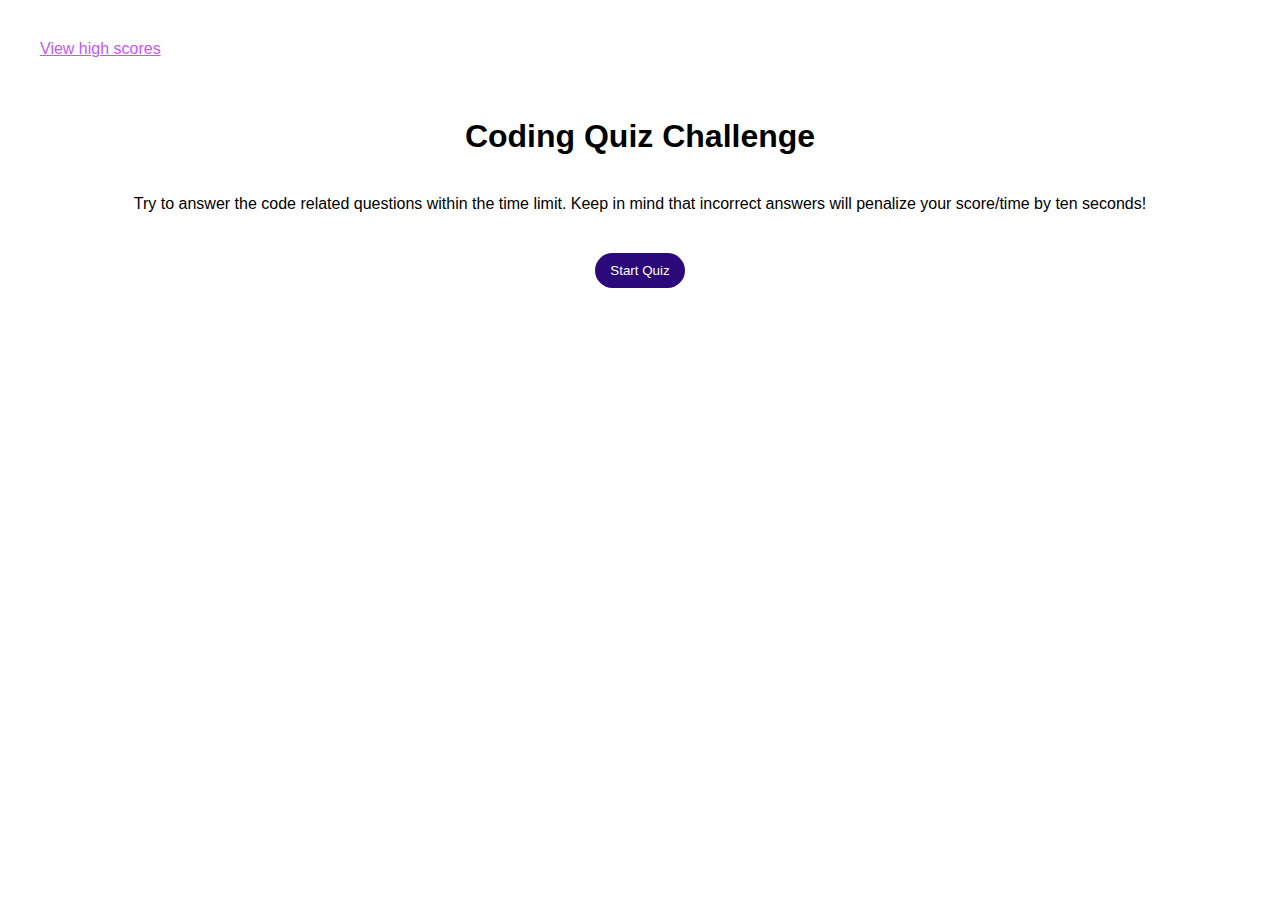
<file: index.html>
<!DOCTYPE html>
<html lang="en">
<head>
  <meta charset="UTF-8">
  <meta http-equiv="X-UA-Compatible" content="IE=edge">
  <meta name="viewport" content="width=device-width, initial-scale=1.0">
  <link rel="stylesheet" href="./assets/style/style.css" />
  <title>Code Quiz</title>
</head>
<body>
  <header>
    <a href="./highScores.html" id="high-scores">View high scores</a>
    <div>
      <p id="timer"></p>
    </div>
  </header>
  <div class="container">
    <h1 class="question" id="question">Coding Quiz Challenge</h1>
    <div class="options" id ="options">
      <p>Try to answer the code related questions within the time limit. Keep in mind that incorrect answers will penalize your score/time by ten seconds!</p>
      <div class="buttondiv">
        <button class="btn" id="start-btn" type="button">Start Quiz</button>
      </div>
    </div>
    <form>
      <div class="form-group" id="form">
      </div>
    </form>
    <h2 id="answer"></h2>
  </div>

  <script src="./assets/js/script.js"></script>
</body>
</html>
</file>
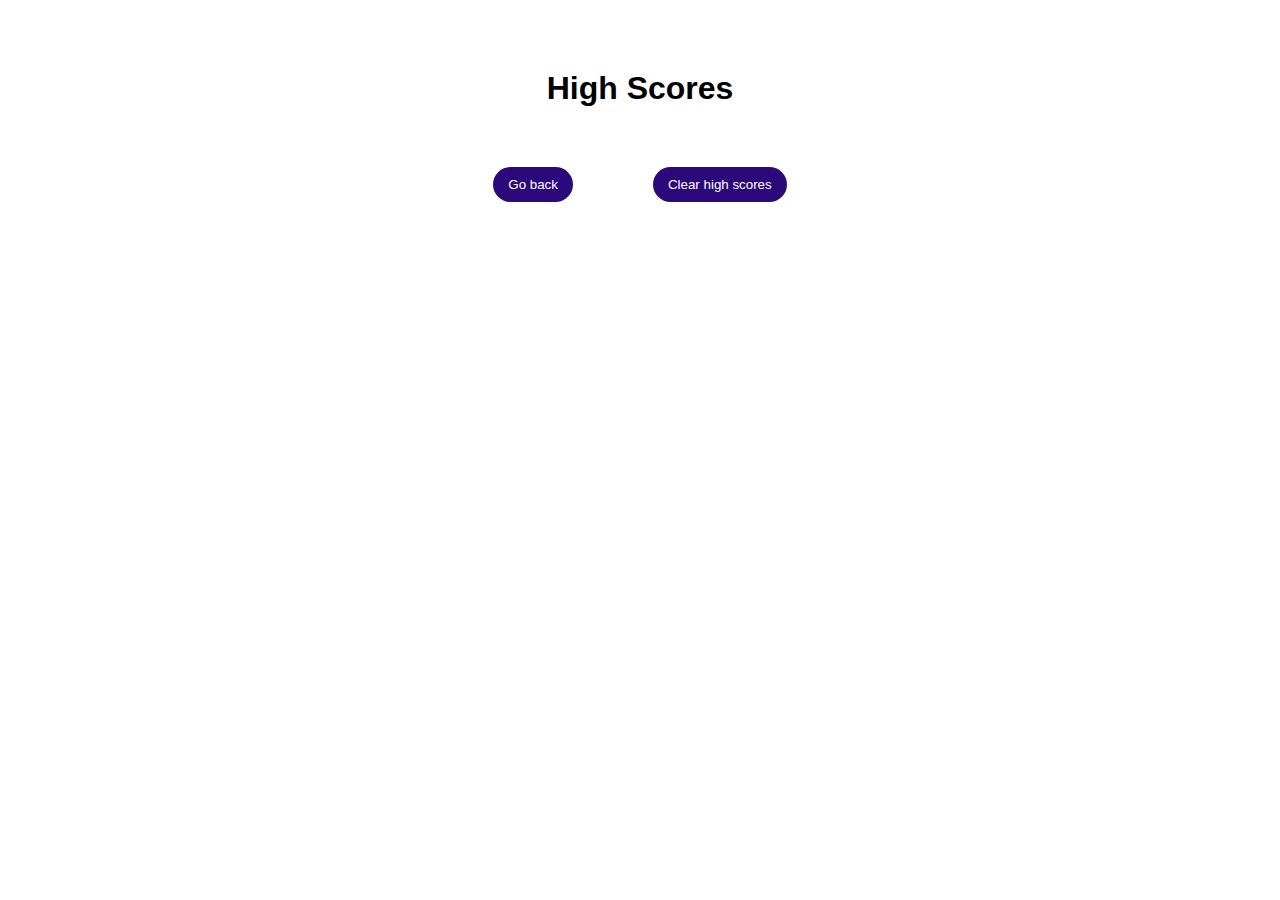
<file: highScores.html>
<!DOCTYPE html>
<html lang="en">
<head>
  <meta charset="UTF-8">
  <meta http-equiv="X-UA-Compatible" content="IE=edge">
  <meta name="viewport" content="width=device-width, initial-scale=1.0">
  <link rel="stylesheet" href="./assets/style/style.css" />
  <title>Code Quiz High Scores</title>
</head>
<body>
  <div class="container">
    <h1 class="high-score-header">High Scores</h1>
    <div class="high-scores" id ="high-scores">
    
    </div>
    <div class="buttondiv">
      <button class="btn" id="goback" type="button">Go back</button>
      <button class="btn" id="clearscores" type="button">Clear high scores</button>
    </div>
  </div>

  <script src="./assets/js/scores.js"></script>
</body>
</html>
</file>
<file: assets/style/style.css>
:root {
  --primary-color: hsl(0, 0%, 0%);
  --secondary-color: #2b097a;
  --tertiary-color: #c755fc;
}

* {
  margin: 0;
  padding: 0;
  box-sizing: border-box;
}

body {
  color: var(--primary-color);
  font-family: Helvetica, Arial, sans-serif;
}

header {
  padding: 40px;
  display: flex;
  justify-content: space-between;
  flex-wrap: wrap;
  top: 0;
  align-items: center;
}

header a {
  color: var(--tertiary-color);
}

.container {
  margin: auto;
  width: 100%;
  height: 100px;
  text-align: center;
}

.container h1 {
  padding: 20px;
}

.container h2 {
  color: #614d91;
  font-style: italic;
}

.options p {
  padding: 20px 30px;
}

.buttondiv {
  display: flex;
  flex-wrap: wrap;
  justify-content: center;
}

.btn {
  padding: 10px 15px;
  margin: 20px 40px;
  background: var(--secondary-color);
  color: white;
  border-radius: 20px;
  border: none;
  display: flex;
  flex-wrap: wrap;
}

.btn:hover {
  background-color: var(--tertiary-color);
}

/* End quiz form input section */
form {
  margin: 40px 20px;
  width: 100%;
  text-align: center;
  display: flex;
  flex-wrap: wrap;
}

.form-group {
  display: flex;
  flex-wrap: wrap;
  justify-content: center;
  width: 100%;
}

.form-text {
  justify-content: center;
  padding: 12px 10px;
  margin: 8px 0;
  box-sizing: border-box;
}

/* High score page */
.high-score-header {
  margin-top: 50px;
}

.high-scores {
  margin: auto;
  width: 50%;
  padding: 10px;
}

.score-item {
  text-align: left;
  background-color:#d6c7fa;
  padding: 6px;
  margin: 10px;
  border-radius: 10px;
  width: 100%
}
</file>
